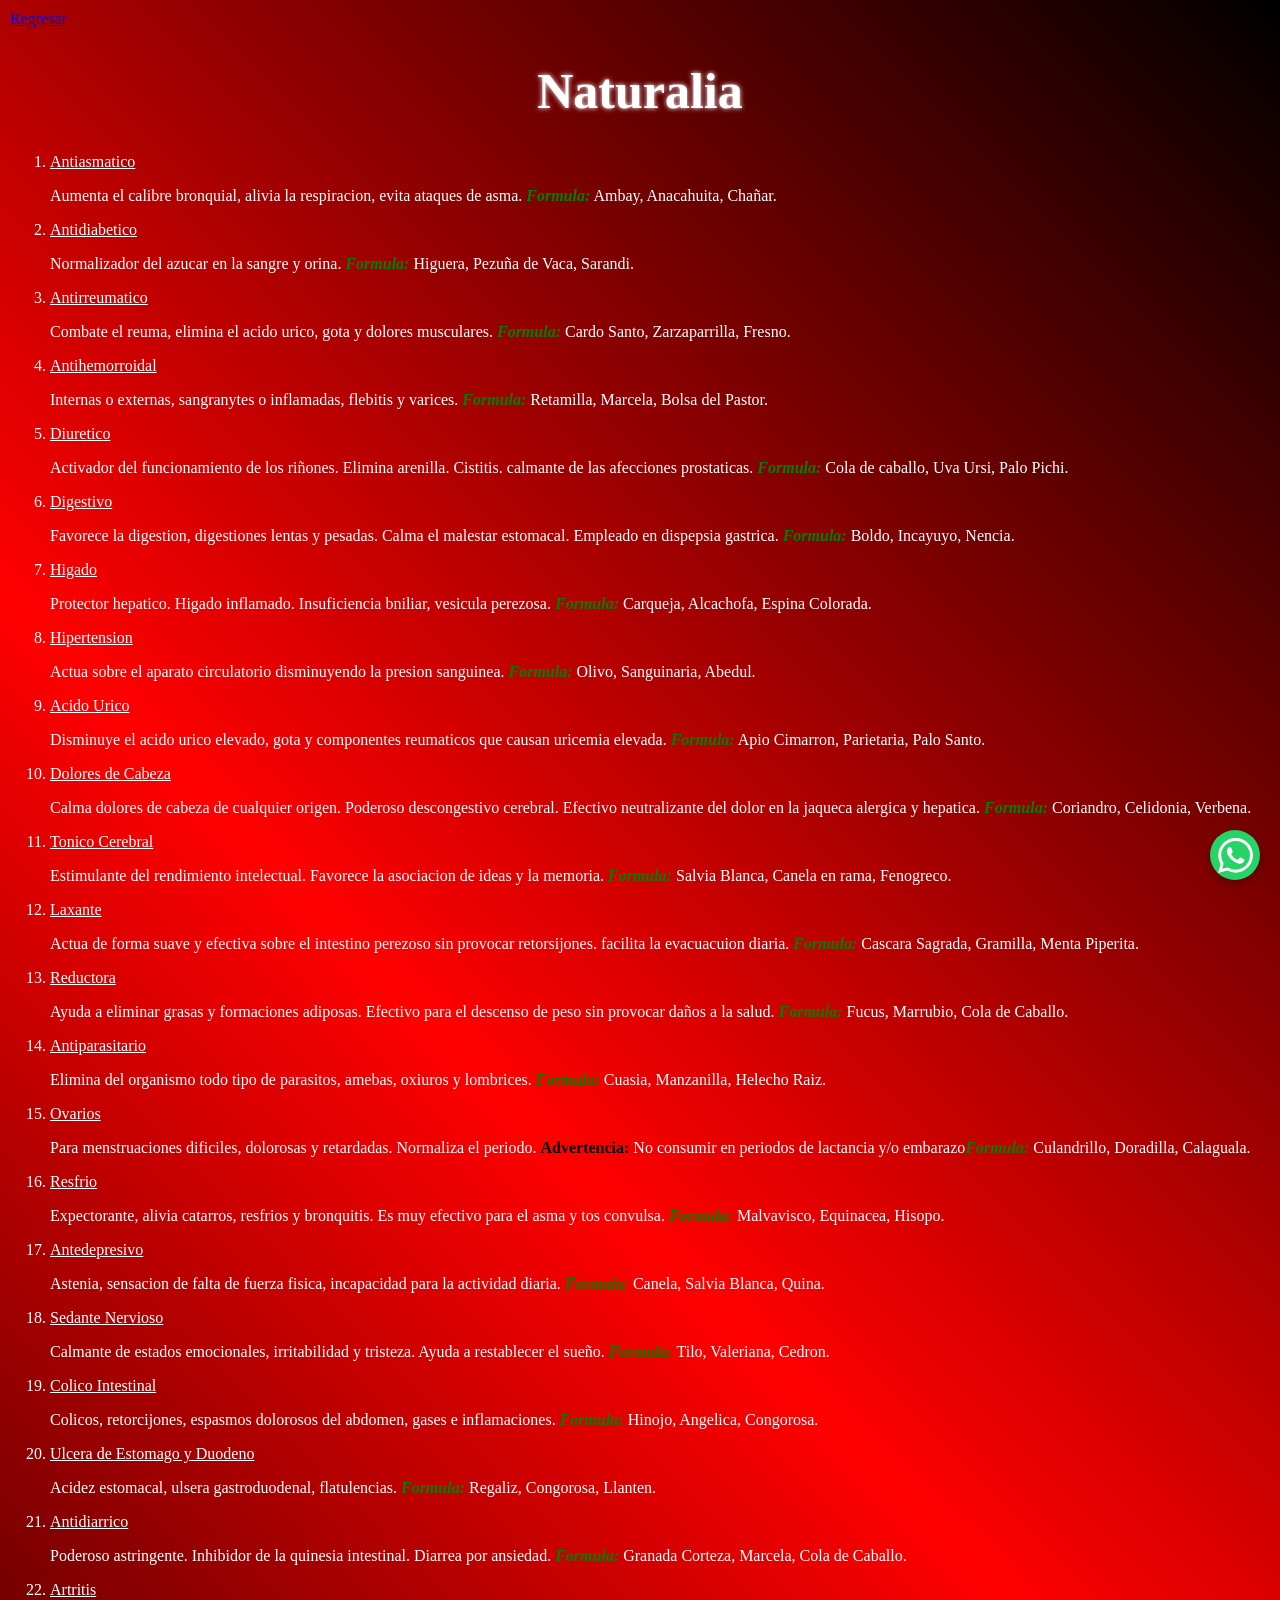
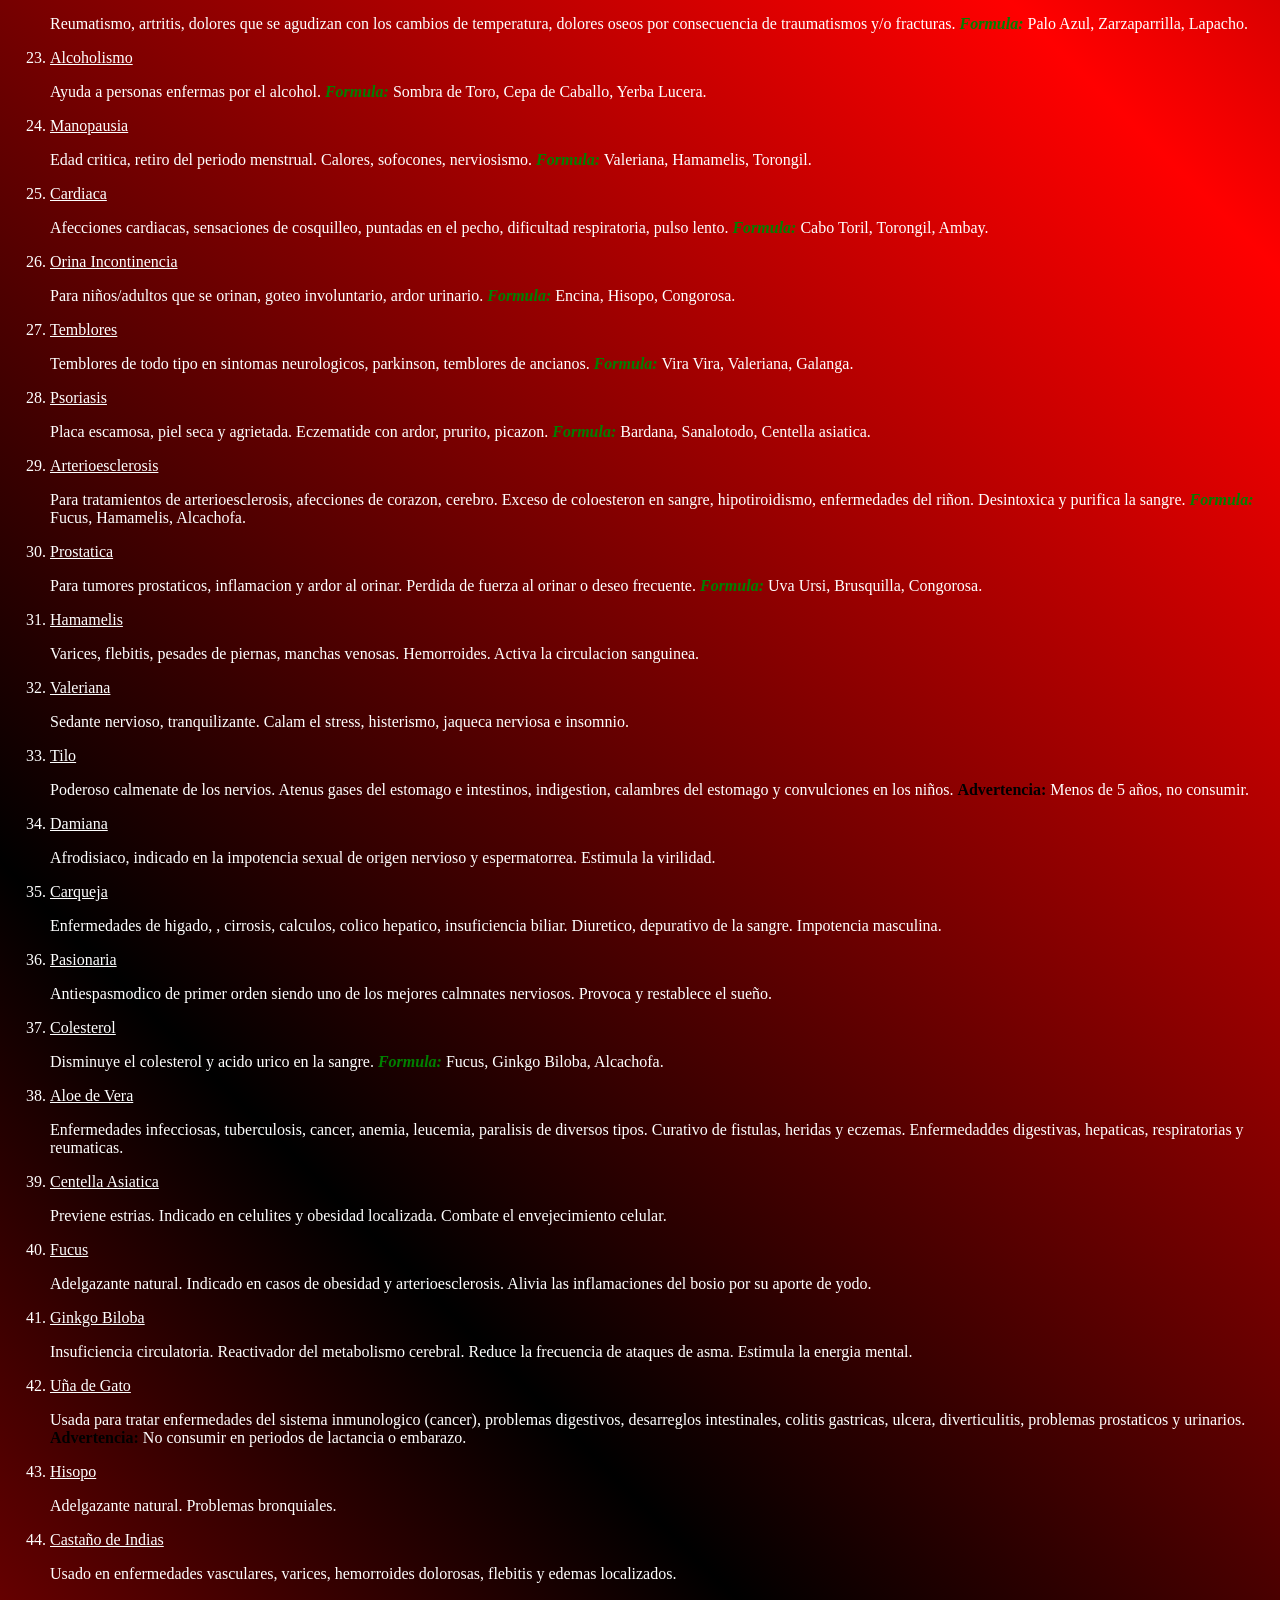
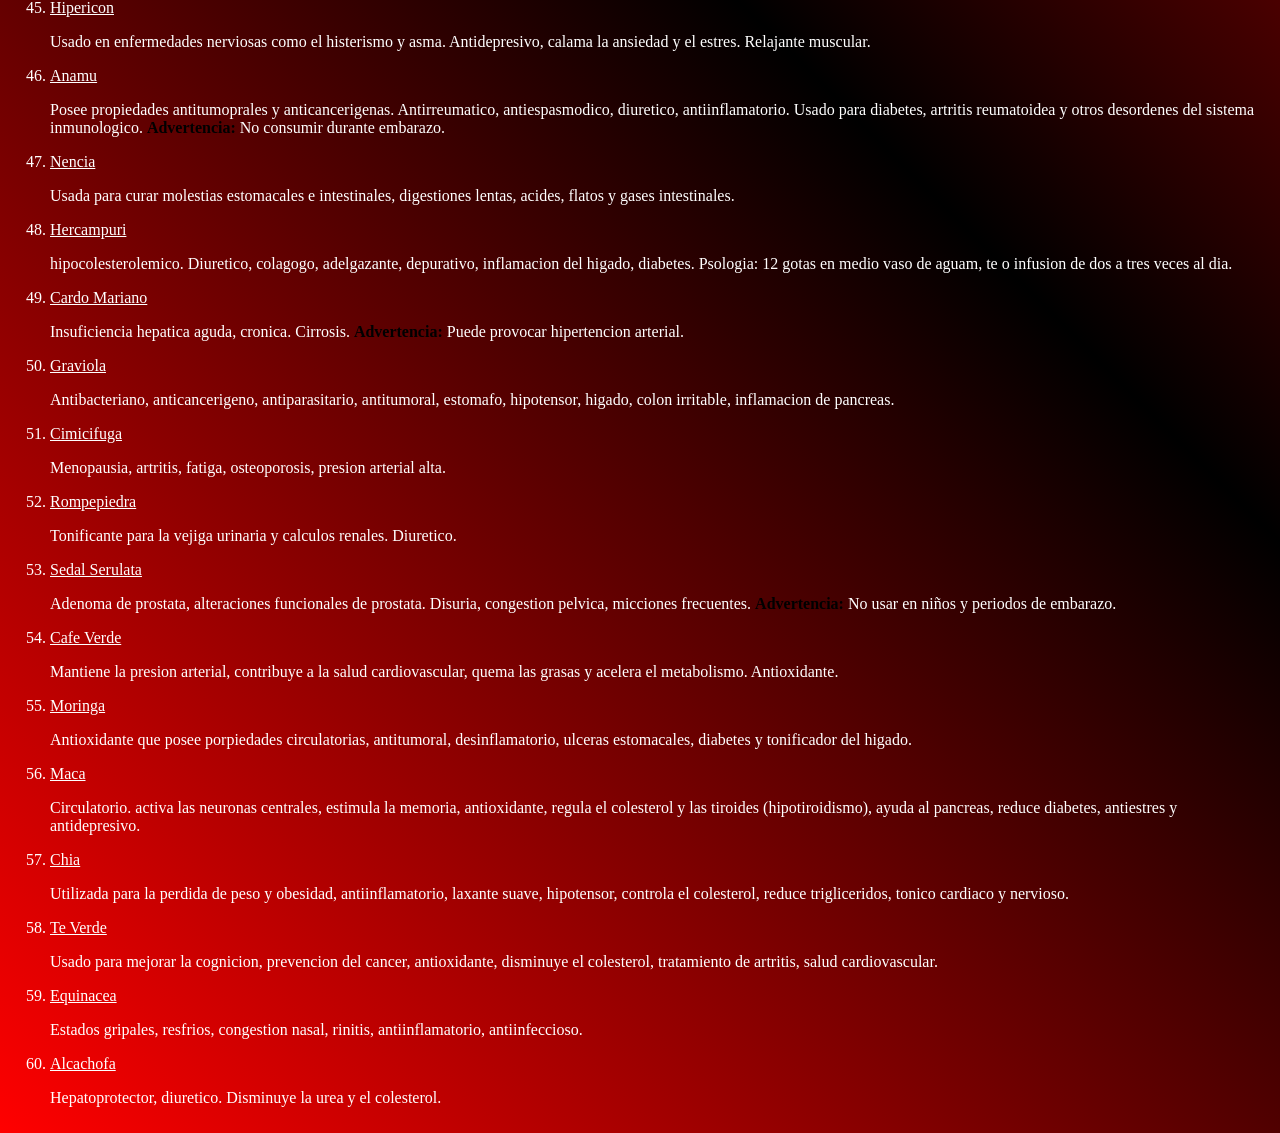
<file: fitoterapicos.html>
<!DOCTYPE html>
<html lang="es">
<head>
    <meta charset="UTF-8">
    <meta name="viewport" content="width=device-width, initial-scale=1.0">
    <title>Fitoterapicos - El Vikingo</title>
    <link href="fitoterapicos.css" rel="stylesheet">
    
</head>
<body>
    <a href="index.html" class="btn-regresar">Regresar</a>
     <a href="https://wa.me/5493513941516" target="_blank" class="boton-whatsapp" aria-label="contactar por WhatsApp">
    <svg class="icono-whatsapp" viewBox="0 0 24 24" aria-hidden="true">
        <path d="M20.52 3.48A11.85 11.85 0 0 0 12.05 0C5.5 0 .17 5.33.17 11.88c0 2.09.55 4.13 1.59 5.93L.07 24l6.34-1.66a11.85 11.85 0 0 0 5.64 1.43h.01c6.55 0 11.88-5.33 11.88-11.88 0-3.17-1.23-6.15-3.42-8.41zM12.06 21.77h-.01a9.86 9.86 0 0 1-5.03-1.38l-.36-.21-3.76.98 1-3.67-.23-.38a9.86 9.86 0 0 1-1.51-5.23C2.16 6.44 6.6 2 12.05 2c2.64 0 5.12 1.03 6.99 2.9a9.82 9.82 0 0 1 2.89 6.99c0 5.45-4.43 9.88-9.87 9.88zm5.42-7.4c-.3-.15-1.77-.87-2.04-.97-.27-.1-.47-.15-.67.15-.2.3-.77.97-.94 1.17-.17.2-.35.22-.64.07-.3-.15-1.26-.46-2.4-1.47-.89-.79-1.48-1.77-1.65-2.06-.17-.3-.02-.46.13-.61.13-.13.3-.35.45-.52.15-.17.2-.3.3-.5.1-.2.05-.37-.02-.52-.07-.15-.67-1.61-.91-2.21-.24-.58-.49-.5-.67-.51h-.57c-.2 0-.52.07-.79.37-.27.3-1.04 1.02-1.04 2.48s1.07 2.88 1.21 3.08c.15.2 2.1 3.2 5.08 4.49.71.31 1.26.49 1.69.63.71.23 1.36.2 1.87.12.57-.09 1.76-.72 2.01-1.41.25-.69.25-1.29.17-1.41-.07-.12-.27-.2-.57-.35z"/>
    </svg>
</a>
    <h1>Naturalia</h1>
    <div class="gotas">
        <ol>
            <li><span>Antiasmatico</span>
            <p>Aumenta el calibre bronquial, alivia la respiracion, evita ataques de asma. <i>Formula:</i> Ambay, Anacahuita, Chañar.</p></li>
            <li><span>Antidiabetico</span>
            <p>Normalizador del azucar en la sangre y orina. <i>Formula:</i> Higuera, Pezuña de Vaca, Sarandi.</p></li>
            <li><span>Antirreumatico</span>
            <p>Combate el reuma, elimina el acido urico, gota y dolores musculares. <i>Formula:</i> Cardo Santo, Zarzaparrilla, Fresno.</p></li>
            <li><span>Antihemorroidal</span>
            <p>Internas o externas, sangranytes o inflamadas, flebitis y varices. <i>Formula:</i> Retamilla, Marcela, Bolsa del Pastor.</p></li>
            <li><span>Diuretico</span>
            <p>Activador del funcionamiento de los riñones. Elimina arenilla. Cistitis. calmante de las afecciones prostaticas. <i>Formula:</i> Cola de caballo, Uva Ursi, Palo Pichi.</p></li>
            <li><span>Digestivo</span>
            <p>Favorece la digestion, digestiones lentas y pesadas. Calma el malestar estomacal. Empleado en dispepsia gastrica. <i>Formula:</i> Boldo, Incayuyo, Nencia.</p></li>
            <li><span>Higado</span>
            <p>Protector hepatico. Higado inflamado. Insuficiencia bniliar, vesicula perezosa. <i>Formula:</i> Carqueja, Alcachofa, Espina Colorada.</p></li>
            <li><span>Hipertension</span>
            <p>Actua sobre el aparato circulatorio disminuyendo la presion sanguinea. <i>Formula:</i> Olivo, Sanguinaria, Abedul.</p></li>
            <li><span>Acido Urico</span>
            <p>Disminuye el acido urico elevado, gota y componentes reumaticos que causan uricemia elevada. <i>Formula:</i> Apio Cimarron, Parietaria, Palo Santo.</p></li>
            <li><span>Dolores de Cabeza</span>
            <p>Calma dolores de cabeza de cualquier origen. Poderoso descongestivo cerebral. Efectivo neutralizante del dolor en la jaqueca alergica y hepatica. <i>Formula:</i> Coriandro, Celidonia, Verbena.</p></li>
            <li><span>Tonico Cerebral</span>
            <p>Estimulante del rendimiento intelectual. Favorece la asociacion de ideas y la memoria. <i>Formula:</i> Salvia Blanca, Canela en rama, Fenogreco.</p></li>
            <li><span>Laxante</span>
            <p>Actua de forma suave y efectiva sobre el intestino perezoso sin provocar retorsijones. facilita la evacuacuion diaria. <i>Formula:</i> Cascara Sagrada, Gramilla, Menta Piperita.</p></li>
            <li><span>Reductora</span>
            <p>Ayuda a eliminar grasas y formaciones adiposas. Efectivo para el descenso de peso sin provocar daños a la salud. <i>Formula:</i> Fucus, Marrubio, Cola de Caballo.</p></li>
            <li><span>Antiparasitario</span>
            <p>Elimina del organismo todo tipo de parasitos, amebas, oxiuros y lombrices. <i>Formula:</i> Cuasia, Manzanilla, Helecho Raiz.</p></li>
            <li><span>Ovarios</span>
            <p>Para menstruaciones dificiles, dolorosas y retardadas. Normaliza el periodo. <strong>Advertencia:</strong> No consumir en periodos de lactancia y/o embarazo<i>Formula:</i> Culandrillo, Doradilla, Calaguala.</p></li>
            <li><span>Resfrio</span>
            <p>Expectorante, alivia catarros, resfrios y bronquitis. Es muy efectivo para el asma y tos convulsa. <i>Formula:</i> Malvavisco, Equinacea, Hisopo.</p></li>
            <li><span>Antedepresivo</span>
            <p>Astenia, sensacion de falta de fuerza fisica, incapacidad para la actividad diaria. <i>Formula:</i> Canela, Salvia Blanca, Quina.</p></li>
            <li><span>Sedante Nervioso</span>
            <p>Calmante de estados emocionales, irritabilidad y tristeza. Ayuda a restablecer el sueño. <i>Formula:</i> Tilo, Valeriana, Cedron.</p></li>
            <li><span>Colico Intestinal</span>
            <p>Colicos, retorcijones, espasmos dolorosos del abdomen, gases e inflamaciones. <i>Formula:</i> Hinojo, Angelica, Congorosa.</p></li>
            <li><span>Ulcera de Estomago y Duodeno</span>
            <p>Acidez estomacal, ulsera gastroduodenal, flatulencias. <i>Formula:</i> Regaliz, Congorosa, Llanten.</p></li>
            <li><span>Antidiarrico</span>
            <p>Poderoso astringente. Inhibidor de la quinesia intestinal. Diarrea por ansiedad. <i>Formula:</i> Granada Corteza, Marcela, Cola de Caballo.</p></li>
            <li><span>Artritis</span>
            <p>Reumatismo, artritis, dolores que se agudizan con los cambios de temperatura, dolores oseos por consecuencia de traumatismos y/o fracturas. <i>Formula:</i> Palo Azul, Zarzaparrilla, Lapacho.</p></li>
            <li><span>Alcoholismo</span>
            <p>Ayuda a personas enfermas por el alcohol. <i>Formula:</i> Sombra de Toro, Cepa de Caballo, Yerba Lucera.</p></li>
            <li><span>Manopausia</span>
            <p>Edad critica, retiro del periodo menstrual. Calores, sofocones, nerviosismo. <i>Formula:</i> Valeriana, Hamamelis, Torongil.</p></li>
            <li><span>Cardiaca</span>
            <p>Afecciones cardiacas, sensaciones de cosquilleo, puntadas en el pecho, dificultad respiratoria, pulso lento. <i>Formula:</i> Cabo Toril, Torongil, Ambay.</p></li>
            <li><span>Orina Incontinencia</span>
            <p>Para niños/adultos que se orinan, goteo involuntario, ardor urinario. <i>Formula:</i> Encina, Hisopo, Congorosa.</p></li>
            <li><span>Temblores</span>
            <p>Temblores de todo tipo en sintomas neurologicos, parkinson, temblores de ancianos. <i>Formula:</i> Vira Vira, Valeriana, Galanga.</p></li>
            <li><span>Psoriasis</span>
            <p>Placa escamosa, piel seca y agrietada. Eczematide con ardor, prurito, picazon. <i>Formula:</i> Bardana, Sanalotodo, Centella asiatica.</p></li>
            <li><span>Arterioesclerosis</span>
            <p>Para tratamientos de arterioesclerosis, afecciones de corazon, cerebro. Exceso de coloesteron en sangre, hipotiroidismo, enfermedades del riñon. Desintoxica y purifica la sangre. <i>Formula:</i> Fucus, Hamamelis, Alcachofa.</p></li>
            <li><span>Prostatica</span>
            <p>Para tumores prostaticos, inflamacion y ardor al orinar. Perdida de fuerza al orinar o deseo frecuente. <i>Formula:</i> Uva Ursi, Brusquilla, Congorosa.</p></li>
            <li><span>Hamamelis</span>
            <p>Varices, flebitis, pesades de piernas, manchas venosas. Hemorroides. Activa la circulacion sanguinea.</p></li>
            <li><span>Valeriana</span>
            <p>Sedante nervioso, tranquilizante. Calam el stress, histerismo, jaqueca nerviosa e insomnio.</p></li>
            <li><span>Tilo</span>
            <p>Poderoso calmenate de los nervios. Atenus gases del estomago e intestinos, indigestion, calambres del estomago y convulciones en los niños. <strong>Advertencia:</strong> Menos de 5 años, no consumir.</p></li>
            <li><span>Damiana</span>
            <p>Afrodisiaco, indicado en la impotencia sexual de origen nervioso y espermatorrea. Estimula la virilidad.</p></li>
            <li><span>Carqueja</span>
            <p>Enfermedades de higado, , cirrosis, calculos, colico hepatico, insuficiencia biliar. Diuretico, depurativo de la sangre. Impotencia masculina.</p></li>
            <li><span>Pasionaria</span>
            <p>Antiespasmodico de primer orden siendo uno de los mejores calmnates nerviosos. Provoca y restablece el sueño.</p></li>
            <li><span>Colesterol</span>
            <p>Disminuye el colesterol y acido urico en la sangre. <i>Formula:</i> Fucus, Ginkgo Biloba, Alcachofa.</p></li>
            <li><span>Aloe de Vera</span>
            <p>Enfermedades infecciosas, tuberculosis, cancer, anemia, leucemia, paralisis de diversos tipos. Curativo de fistulas, heridas y eczemas. Enfermedaddes digestivas, hepaticas, respiratorias y reumaticas.</p></li>
            <li><span>Centella Asiatica</span>
            <p>Previene estrias. Indicado en celulites y obesidad localizada. Combate el envejecimiento celular.</p></li>
            <li><span>Fucus</span>
            <p>Adelgazante natural. Indicado en casos de obesidad y arterioesclerosis. Alivia las inflamaciones del bosio por su aporte de yodo.</p></li>
            <li><span>Ginkgo Biloba</span>
            <p>Insuficiencia circulatoria. Reactivador del metabolismo cerebral. Reduce la frecuencia de ataques de asma. Estimula la energia mental.</p></li>
            <li><span>Uña de Gato</span>
            <p>Usada para tratar enfermedades del sistema inmunologico (cancer), problemas digestivos, desarreglos intestinales, colitis gastricas, ulcera, diverticulitis, problemas prostaticos y urinarios. <strong>Advertencia:</strong> No consumir en periodos de lactancia o embarazo.</p></li>
            <li><span>Hisopo</span>
            <p>Adelgazante natural. Problemas bronquiales.</p></li>
            <li><span>Castaño de Indias</span>
            <p>Usado en enfermedades vasculares, varices, hemorroides dolorosas, flebitis y edemas localizados.</p></li>
            <li><span>Hipericon</span>
            <p>Usado en enfermedades nerviosas como el histerismo y asma. Antidepresivo, calama la ansiedad y el estres. Relajante muscular.</p></li>
            <li><span>Anamu</span>
            <p>Posee propiedades antitumoprales y anticancerigenas. Antirreumatico, antiespasmodico, diuretico, antiinflamatorio. Usado para diabetes, artritis reumatoidea y otros desordenes del sistema inmunologico. <strong>Advertencia:</strong> No consumir durante embarazo.</p></li>
            <li><span>Nencia</span>
            <p>Usada para curar molestias estomacales e intestinales, digestiones lentas, acides, flatos y gases intestinales.</p></li>
            <li><span>Hercampuri</span>
            <p>hipocolesterolemico. Diuretico, colagogo, adelgazante, depurativo, inflamacion del higado, diabetes. Psologia: 12 gotas en medio vaso de aguam, te o infusion de dos a tres veces al dia.</p></li>
            <li><span>Cardo Mariano</span>
            <p>Insuficiencia hepatica aguda, cronica. Cirrosis. <strong>Advertencia:</strong> Puede provocar hipertencion arterial.</p></li>
            <li><span>Graviola</span>
            <p>Antibacteriano, anticancerigeno, antiparasitario, antitumoral, estomafo, hipotensor, higado, colon irritable, inflamacion de pancreas.</p></li>
            <li><span>Cimicifuga</span>
            <p>Menopausia, artritis, fatiga, osteoporosis, presion arterial alta.</p></li>
            <li><span>Rompepiedra</span>
            <p>Tonificante para la vejiga urinaria y calculos renales. Diuretico.</p></li>
            <li><span>Sedal Serulata</span>
            <p>Adenoma de prostata, alteraciones funcionales de prostata. Disuria, congestion pelvica, micciones frecuentes. <strong>Advertencia:</strong> No usar en niños y periodos de embarazo.</p></li>
            <li><span>Cafe Verde</span>
            <p>Mantiene la presion arterial, contribuye a la salud cardiovascular, quema las grasas y acelera el metabolismo. Antioxidante.</p></li>
            <li><span>Moringa</span>
            <p>Antioxidante que posee porpiedades circulatorias, antitumoral, desinflamatorio, ulceras estomacales, diabetes y tonificador del higado.</p></li>
            <li><span>Maca</span>
            <p>Circulatorio. activa las neuronas centrales, estimula la memoria, antioxidante, regula el colesterol y las tiroides (hipotiroidismo), ayuda al pancreas, reduce diabetes, antiestres y antidepresivo.</p></li>
            <li><span>Chia</span>
            <p>Utilizada para la perdida de peso y obesidad, antiinflamatorio, laxante suave, hipotensor, controla el colesterol, reduce trigliceridos, tonico cardiaco y nervioso.</p></li>
            <li><span>Te Verde</span>
            <p>Usado para mejorar la cognicion, prevencion del cancer, antioxidante, disminuye el colesterol, tratamiento de artritis, salud cardiovascular.</p></li>
            <li><span>Equinacea</span>
            <p>Estados gripales, resfrios, congestion nasal, rinitis, antiinflamatorio, antiinfeccioso.</p></li>
            <li><span>Alcachofa</span>
            <p>Hepatoprotector, diuretico. Disminuye la urea y el colesterol.</p></li>
        </ol>
    </div>
</body>
</html>
</file>
<file: fitoterapicos.css>
body{
    background-image: linear-gradient(45deg, red, black, red, black);
    margin: 0;
    padding: 10px;
}
h1{
    color: white;
    text-align: center;
    text-shadow: 0 0 5px white;
    font-family: 'Times New Roman', Times, serif;
    font-weight: bold;
    font-size:50px;
}
.gotas{
    color: white;
}
li span{
    text-decoration: underline;
}
i{
    color: green;
    font-weight: bold;
}
strong{
    color: black;
    font-weight: bold;
}
li p{
    text-decoration: none !important;
}
.boton-whatsapp{
    position: fixed;
    right: 20px;
    bottom: 20px;
    width: 50px;
    height: 50px;
    background-color: #25d366;
    color: white;
    border-radius: 50%;
    display: flex;
    justify-content: center;
    align-items: center;
    text-decoration: none;
    font-size: 30px;
    font-weight: bold;
    box-shadow: 0 3px 10px rgba(0, 0, 0, 0.3);
    z-index: 1000;
}
.icono-whatsapp{
    width: 35px;
    height: 35px;
    fill: white;
}
@media (max-width: 1024px){
    html, body{
        overflow-x: hidden;
    }
}
</file>
